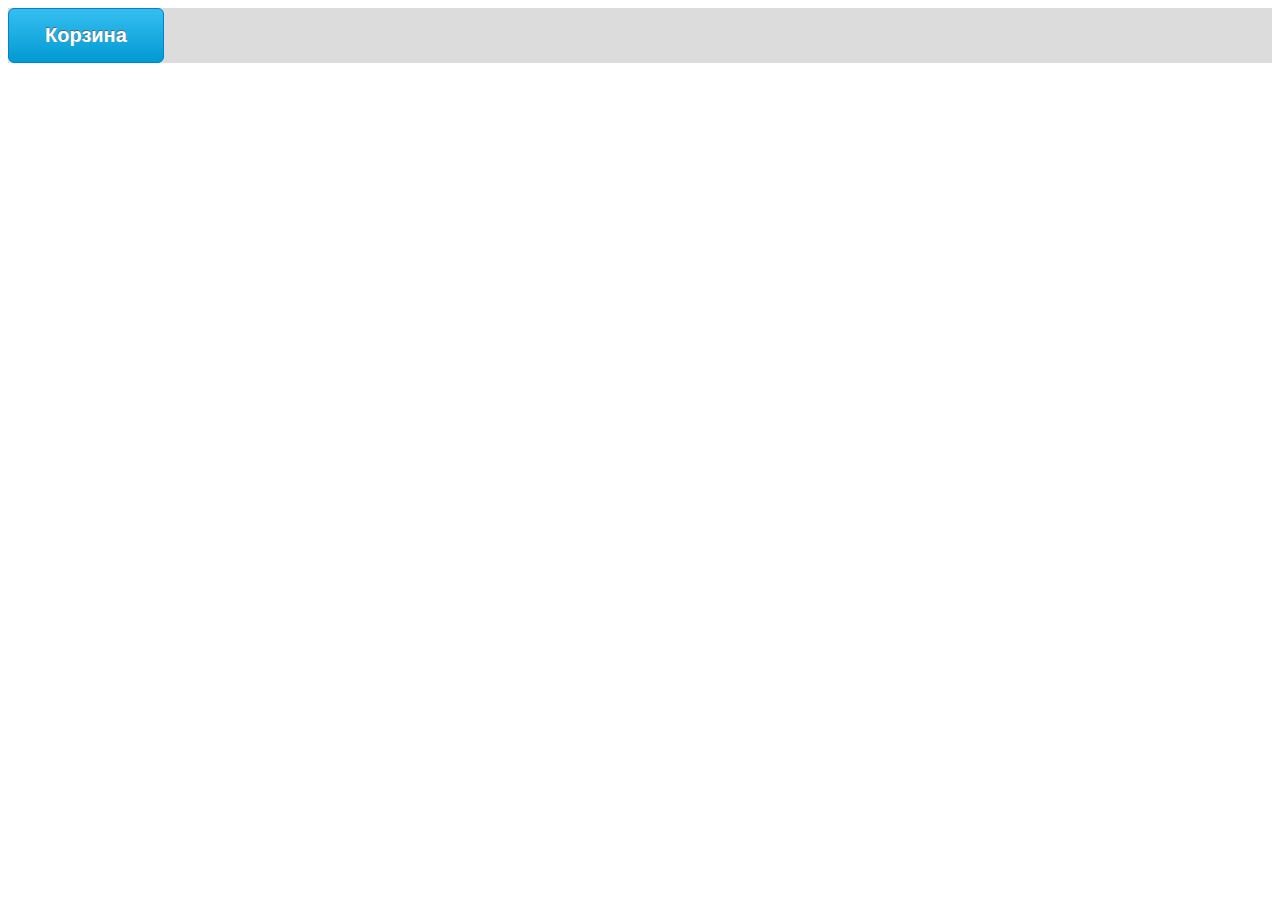
<file: lesson 2/index.html>
<!DOCTYPE html>
<html lang="ru">
<head>
  <meta charset="UTF-8">
  <meta name="viewport" content="width=device-width, initial-scale=1.0">
  <meta http-equiv="X-UA-Compatible" content="ie=edge">
  <title>eShop</title>
  <link rel="stylesheet" href="style.css">
  <script src="script.js"></script>
</head>
<body>
  <header class="cart">
    <button class="cart-button">Корзина</button>
  </header>
  <main>
    <div class="goods-list"></div>
  </main>
</body>
</html>
</file>
<file: lesson 2/style.css>
header.cart {
	background-color: rgb(221, 220, 220);
}

.goods-list {
    display: flex;
    flex-wrap: wrap;
    align-items: stretch;
}

.card {
    /* Add shadows to create the "card" effect */
    box-shadow: 0 4px 8px 0 rgba(0,0,0,0.2);
    transition: 0.3s;
    width: 200px;
    margin: 10px;
  }

  /* On mouse-over, add a deeper shadow */
  .card:hover {
    box-shadow: 0 8px 16px 0 rgba(0,0,0,0.2);
  }
  
  /* Add some padding inside the card container */
  .container {
    padding: 2px 16px;
  }

  .cart-button {
	-moz-box-shadow: 0px 1px 0px 0px #f0f7fa;
	-webkit-box-shadow: 0px 1px 0px 0px #f0f7fa;
	box-shadow: 0px 1px 0px 0px #f0f7fa;
	background:-webkit-gradient(linear, left top, left bottom, color-stop(0.05, #33bdef), color-stop(1, #019ad2));
	background:-moz-linear-gradient(top, #33bdef 5%, #019ad2 100%);
	background:-webkit-linear-gradient(top, #33bdef 5%, #019ad2 100%);
	background:-o-linear-gradient(top, #33bdef 5%, #019ad2 100%);
	background:-ms-linear-gradient(top, #33bdef 5%, #019ad2 100%);
	background:linear-gradient(to bottom, #33bdef 5%, #019ad2 100%);
	filter:progid:DXImageTransform.Microsoft.gradient(startColorstr='#33bdef', endColorstr='#019ad2',GradientType=0);
	background-color:#33bdef;
	-moz-border-radius:6px;
	-webkit-border-radius:6px;
	border-radius:6px;
	border:1px solid #057fd0;
	display:inline-block;
	cursor:pointer;
	color:#ffffff;
	font-family:Arial;
	font-size:20px;
	font-weight:bold;
	padding:15px 36px;
	text-decoration:none;
	text-shadow:0px -1px 0px #5b6178;
}
.cart-button:hover {
	background:-webkit-gradient(linear, left top, left bottom, color-stop(0.05, #019ad2), color-stop(1, #33bdef));
	background:-moz-linear-gradient(top, #019ad2 5%, #33bdef 100%);
	background:-webkit-linear-gradient(top, #019ad2 5%, #33bdef 100%);
	background:-o-linear-gradient(top, #019ad2 5%, #33bdef 100%);
	background:-ms-linear-gradient(top, #019ad2 5%, #33bdef 100%);
	background:linear-gradient(to bottom, #019ad2 5%, #33bdef 100%);
	filter:progid:DXImageTransform.Microsoft.gradient(startColorstr='#019ad2', endColorstr='#33bdef',GradientType=0);
	background-color:#019ad2;
}
.cart-button:active {
	position:relative;
	top:1px;
}
</file>
